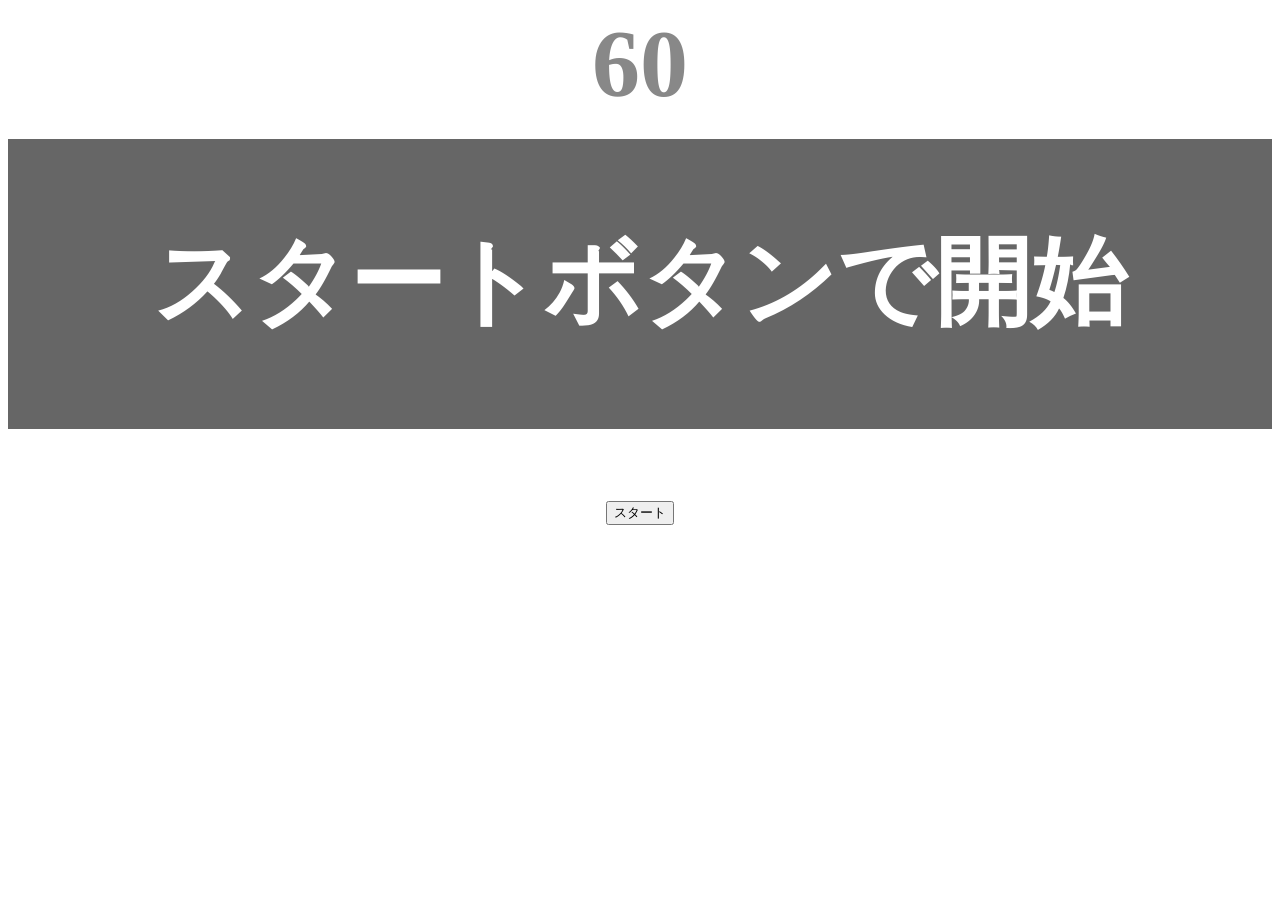
<file: kadai_001/index.html>
<!DOCTYPE html>
<html lang="ja">
  <head>
    <title>タイピングゲーム</title>
    <meta charset="utf-8">
    <meta name="description" content="【JavaScript応用編】簡易的なタイピングゲームです。">
    <meta name="viewport" content="width=device-width, initial-scale=1.0">
    <link rel="stylesheet" href="style.css">
  </head>
  <body>
    <p id="count" class="count">60</p>
    <div id="wrap" class="wrap">
      <span id="typed" class="typed"></span><span id="untyped"></span>
    </div>
    <button id="start">スタート</button>
    <p id="score-now" class="score-now count"></p>
    <script type="text/javascript" src="main.js"></script>
  </body>
</html>
</file>
<file: kadai_001/style.css>
/* タイピングゲーム全体 */
body {
  font-size: 6em;
  text-align: center;
}

/* ゲームの残りの秒数が表示されるタイマーの領域 */
.count {
  margin: 0;
  font-weight: bold;
  color: #888;  
}

/* テキストが表示される領域 */
.wrap {
  margin-top: 20px;
  padding: 80px 40px;
  background: #666;
  font-weight: bold;
  color: #fff;
}

/* 正しくタイプされた時のテキスト */
.typed {
  color: lightgreen;
}

/* ミスタイプの時のテキスト */
.mistyped {
  background-color: red;
}

/* 現在のスコア */
#score-now {
  display: none;
}
</file>
<file: kadai_tutorial_output/style.css>
/* タイピングゲーム全体 */
body {
  font-size: 6em;
  text-align: center;
}

/* ゲームの残りの秒数が表示されるタイマーの領域 */
.count {
  margin: 0;
  font-weight: bold;
  color: #888;  
}

/* テキストが表示される領域 */
.wrap {
  margin-top: 20px;
  padding: 80px 40px;
  background: #666;
  font-weight: bold;
  color: #fff;
}

/* 正しくタイプされた時のテキスト */
.typed {
  color: lightgreen;
}

/* ミスタイプの時のテキスト */
.mistyped {
  background-color: red;
}
</file>
